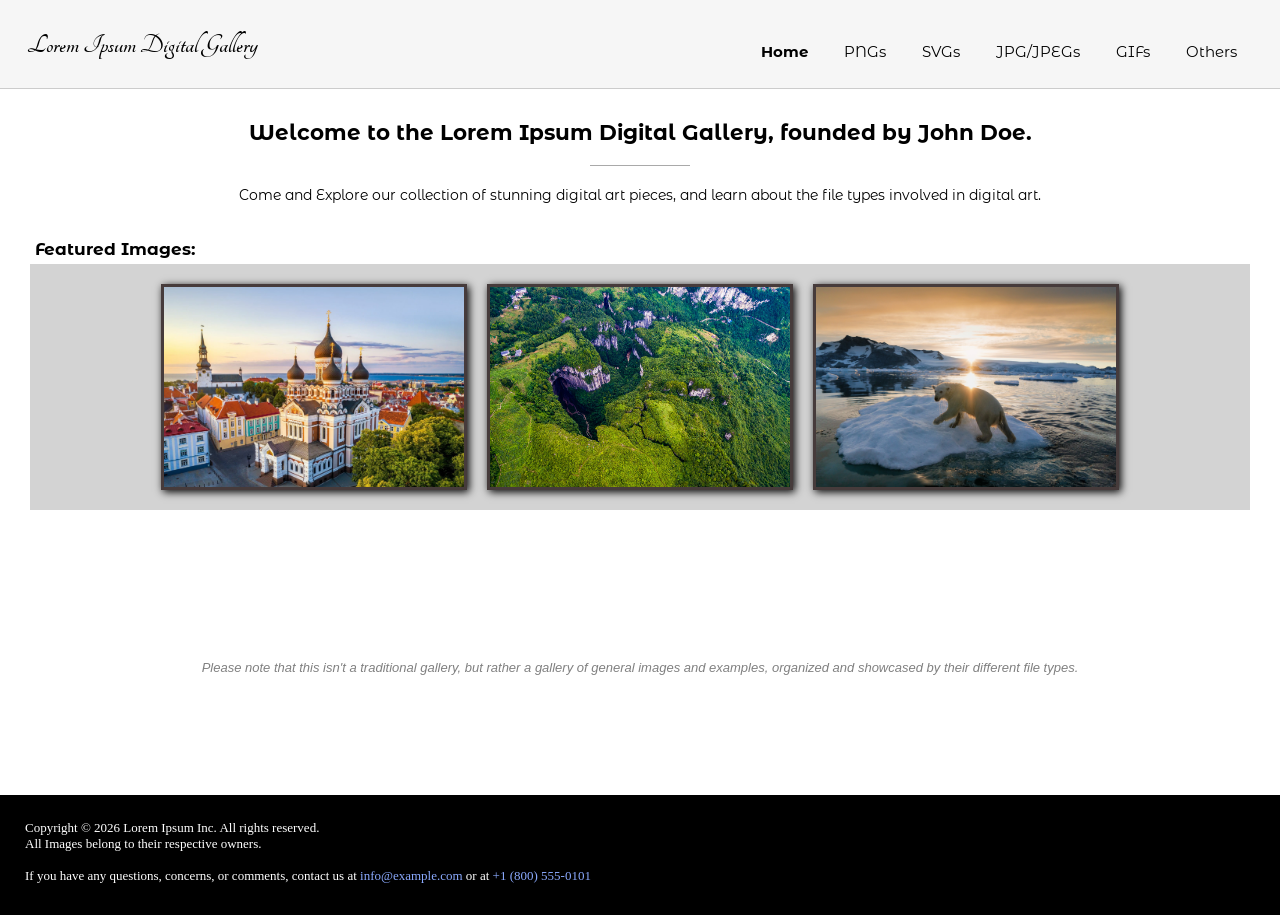
<file: index.html>
<!DOCTYPE html>
<html>
  <head>
    <title>Digital Gallery - Home</title>
    <link rel="icon" type="image/x-icon" href="favicon.png">
    <script src="script.js"></script>
    <link rel="stylesheet" href="style.css">
    <link rel="stylesheet" href="function-style.css">
    <link rel="preconnect" href="https://fonts.googleapis.com">
    <link rel="preconnect" href="https://fonts.gstatic.com" crossorigin>
    <link href="https://fonts.googleapis.com/css2?family=Montserrat+Alternates:ital,wght@0,100;0,200;0,300;0,400;0,500;0,600;0,700;0,800;0,900;1,100;1,200;1,300;1,400;1,500;1,600;1,700;1,800;1,900&family=Tangerine:wght@400;700&display=swap" rel="stylesheet">
  </head>

  <body>
    <header>
        <h1>Lorem Ipsum Digital Gallery</h1>
        <nav>
            <a href="index.html"><b>Home</b></a>
            <a href="png.html">PNGs</a>
            <a href="svg.html">SVGs</a>
            <a href="jpg.html">JPG/JPEGs</a>
            <a href="gif.html">GIFs</a>
            <a href="others.html">Others</a>
        </nav>

    </header>
    
    <main>
        <div class="welcome">
            <h2>Welcome to the Lorem Ipsum Digital Gallery, founded by John Doe.</h2>
            <hr class="divider">
            <p>Come and Explore our collection of stunning digital art pieces, and learn about the file types involved in digital art.</p>
        </div>

        <div class="featured">
            <h3>Featured Images:</h3>
            <div class="homepage-featured">
                <img src="other/tallinn.avif" alt="Cathedral in Estonia" width="300px" onclick="openModal();currentSlide(1)" class="hover-shadow">
                <img src="jpg/forest.jpg" alt="Forest Pathway in China" width="300px" onclick="openModal();currentSlide(2)" class="hover-shadow">
                <img src="png/greenland.png" alt="Greenland Ice Landscape" width="300px" onclick="openModal();currentSlide(3)" class="hover-shadow">
            </div>
        </div>

        <div id="m1" class="modal">
            <div class="modal-content">
                <span class="close cursor" onclick="closeModal()">&times;</span>

                <div class="slides">
                    <figure>
                        <img src="other/tallinn.avif" alt="Alexander Nevsky Cathedral in Tallinn, Estonia">
                        <figcaption>Alexander Nevsky Cathedral in Tallinn, Estonia. Other AVIF as seen on 'Others' page.</figcaption>
                    </figure>
                </div>
                <div class="slides">
                    <figure>
                        <img src="jpg/forest.jpg" alt="Forest Pathway in China">
                        <figcaption>Forest Pathway in China. As seen on 'JPG' page.</figcaption>
                    </figure>
                </div>
                <div class="slides">
                    <figure>
                        <img src="png/greenland.png" alt="Greenland Ice Landscape">
                        <figcaption>Greenland Ice Landscape. As seen on 'PNG' page.</figcaption>
                    </figure>
                </div>

                <a class="prev" onclick="countSlides(-1)">&#10094;</a>
                <a class="next" onclick="countSlides(1)">&#10095;</a>
                </div>
            </div>
        </div>
    </main>
    <div class="spacer"></div>
    <p class="note"><i>Please note that this isn't a traditional gallery, but rather a gallery of general images and examples, organized and showcased by their different file types.</i></p>

    <div class="spacer"></div>

    <footer>
        <p>Copyright &copy; 2026 Lorem Ipsum Inc. All rights reserved.</p>
        <p>All Images belong to their respective owners.</p>
        <br>
        <p>If you have any questions, concerns, or comments, contact us at <span class="lighter">info@example.com</span> or at <span class="lighter">+1 (800) 555‑0101</span></p>
            <style>
                .lighter {
                    color: rgb(138, 169, 253);
                }
            </style>
    </footer>
  </body>

</html>
</file>
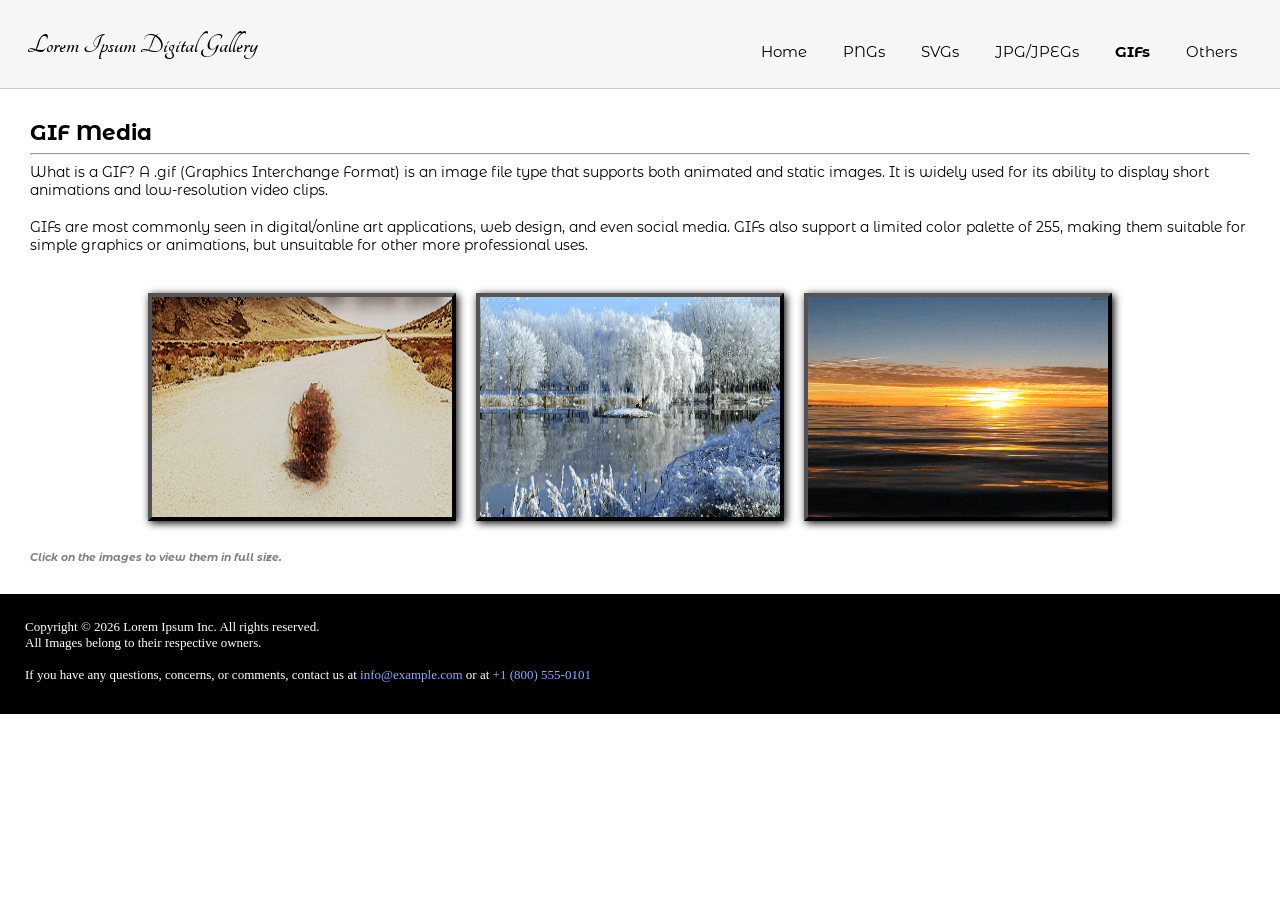
<file: gif.html>
<!DOCTYPE html>
<html>
  <head>
    <title>Digital Gallery - GIFs</title>
    <link rel="icon" type="image/x-icon" href="favicon.png">
    <script src="script.js"></script>
    <link rel="stylesheet" href="style.css">
    <link rel="stylesheet" href="function-style.css">
    <link rel="preconnect" href="https://fonts.googleapis.com">
    <link rel="preconnect" href="https://fonts.gstatic.com" crossorigin>
    <link href="https://fonts.googleapis.com/css2?family=Montserrat+Alternates:ital,wght@0,100;0,200;0,300;0,400;0,500;0,600;0,700;0,800;0,900;1,100;1,200;1,300;1,400;1,500;1,600;1,700;1,800;1,900&family=Tangerine:wght@400;700&display=swap" rel="stylesheet">
  </head>

  <body>
    <header>
        <h1>Lorem Ipsum Digital Gallery</h1>
        <nav>
            <a href="index.html">Home</a>
            <a href="png.html">PNGs</a>
            <a href="svg.html">SVGs</a>
            <a href="jpg.html">JPG/JPEGs</a>
            <a href="gif.html"><b>GIFs</b></a>
            <a href="others.html">Others</a>
        </nav>

    </header>
    
    <main>
        <h2>GIF Media</h2>
        <hr>
        <p>What is a GIF? A .gif (Graphics Interchange Format) is an image file type that supports both animated and static images.
            It is widely used for its ability to display short animations and low-resolution video clips.</p>
            <br>
        <p>GIFs are most commonly seen in digital/online art applications, web design, and even social media. GIFs also support a limited color palette of 255,
             making them suitable for simple graphics or animations, but unsuitable for other more professional uses.</p>
                <br>
             
        <div class="display">
            <div class="row">
                <img src="gif/desert.gif" onclick="openModal();currentSlide(1)" class="hover-shadow">
                <img src="gif/winter.gif" onclick="openModal();currentSlide(2)" class="hover-shadow">
                <img src="gif/ocean.gif" onclick="openModal();currentSlide(3)" class="hover-shadow">
            </div>
        </div>
        
        <div id="m1" class="modal">
            <div class="modal-content">
                <span class="close cursor" onclick="closeModal()">&times;</span>

                <div class="slides">
                    <figure>
                        <img src="gif/desert.gif" alt="">
                        <figcaption>Desert Tumbleweed Animation. Source: Giphy.</figcaption>
                    </figure>
                </div>
                <div class="slides">
                    <figure>
                        <img src="gif/winter.gif" alt="">
                        <figcaption>Winter Forest Animation. Source: Giphy.</figcaption>
                    </figure>
                </div>
                <div class="slides">
                    <figure>
                        <img src="gif/ocean.gif" alt="">
                        <figcaption>Ocean Waves Animation. Source: Giphy.</figcaption>
                    </figure>
                </div>

                <a class="prev" onclick="countSlides(-1)">&#10094;</a>
                <a class="next" onclick="countSlides(1)">&#10095;</a>
                </div>
            </div>
        </div>
        <h6 class="instructions">Click on the images to view them in full size.</h6>
    </main>

    <footer>
        <p>Copyright &copy; 2026 Lorem Ipsum Inc. All rights reserved.</p>
        <p>All Images belong to their respective owners.</p>
        <br>
        <p>If you have any questions, concerns, or comments, contact us at <span class="lighter">info@example.com</span> or at <span class="lighter">+1 (800) 555‑0101</span></p>
            <style>
                .lighter {
                    color: rgb(138, 169, 253);
                }
            </style>
    </footer>
  </body>
</html>
</file>
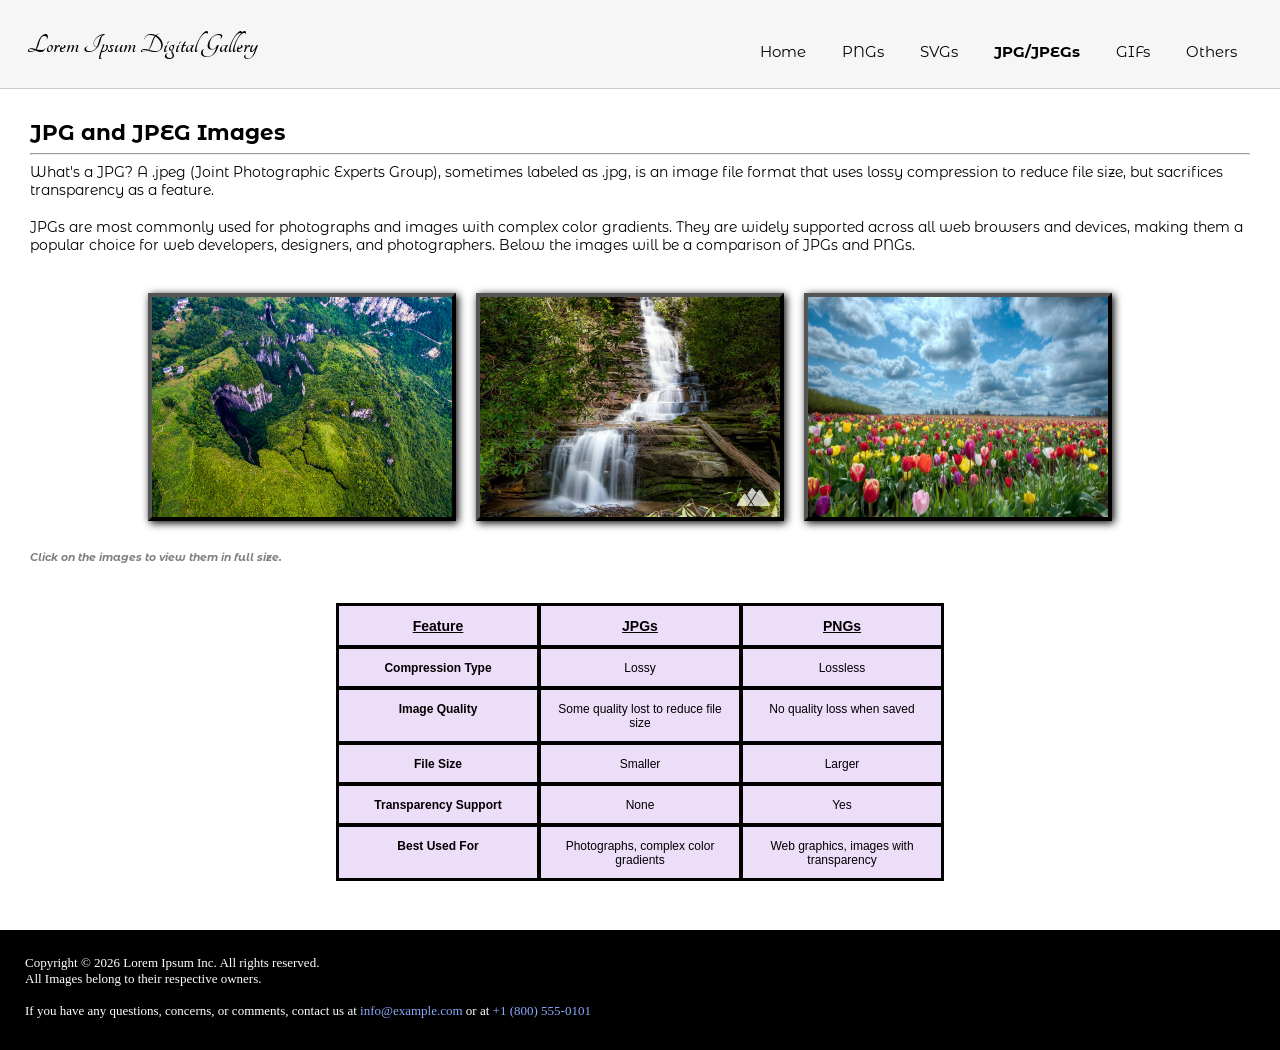
<file: jpg.html>
<!DOCTYPE html>
<html>
  <head>
    <title>Digital Gallery - JPGs</title>
    <link rel="icon" type="image/x-icon" href="favicon.png">
    <script src="script.js"></script>
    <link rel="stylesheet" href="style.css">
    <link rel="stylesheet" href="function-style.css">
    <link rel="preconnect" href="https://fonts.googleapis.com">
    <link rel="preconnect" href="https://fonts.gstatic.com" crossorigin>
    <link href="https://fonts.googleapis.com/css2?family=Montserrat+Alternates:ital,wght@0,100;0,200;0,300;0,400;0,500;0,600;0,700;0,800;0,900;1,100;1,200;1,300;1,400;1,500;1,600;1,700;1,800;1,900&family=Tangerine:wght@400;700&display=swap" rel="stylesheet">
  </head>

  <body>
    <header>
        <h1>Lorem Ipsum Digital Gallery</h1>
        <nav>
            <a href="index.html">Home</a>
            <a href="png.html">PNGs</a>
            <a href="svg.html">SVGs</a>
            <a href="jpg.html"><b>JPG/JPEGs</b></a>
            <a href="gif.html">GIFs</a>
            <a href="others.html">Others</a>
        </nav>

    </header>
    
    <main>
        <h2>JPG and JPEG Images</h2>
        <hr>
        <p>What's a JPG? A .jpeg (Joint Photographic Experts Group), sometimes labeled as .jpg, is an image file format that uses lossy compression to reduce file size, but sacrifices transparency as a feature.</p>
            <br>
        <p>JPGs are most commonly used for photographs and images with complex color gradients. They are widely supported across all web browsers and devices, making them a popular choice for web developers, designers, and photographers.
            Below the images will be a comparison of JPGs and PNGs.
        </p>
        <br>

        <div class="display">
            <div class="row">
                <img src="jpg/forest.jpg" onclick="openModal();currentSlide(1)" class="hover-shadow">
                <img src="jpg/waterfall.jpg" onclick="openModal();currentSlide(2)" class="hover-shadow">
                <img src="jpg/flower.jpg" onclick="openModal();currentSlide(3)" class="hover-shadow">
            </div>
        </div>
        <div id="m1" class="modal">
            <div class="modal-content">
                <span class="close cursor" onclick="closeModal()">&times;</span>

                <div class="slides">
                    <figure>
                        <img src="jpg/forest.jpg" alt="A Cave-filled Forest in China">
                        <figcaption>A Cave-filled Forest in China. Photograph by Chai Nuh.</figcaption>
                    </figure>
                </div>
                <div class="slides">
                    <figure>
                        <img src="jpg/waterfall.jpg" alt="An exotic waterfall by Angel Falls">
                        <figcaption>An exotic waterfall by Angel Falls. Photograph by Wade Waters.</figcaption>
                    </figure>
                </div>
                <div class="slides">
                    <figure>
                        <img src="jpg/flower.jpg" alt="A beautiful flower field in Utah.">
                        <figcaption>A beautiful flower field in Utah. Photograph by Dan Dee Lion.</figcaption>
                    </figure>
                </div>

                <a class="prev" onclick="countSlides(-1)">&#10094;</a>
                <a class="next" onclick="countSlides(1)">&#10095;</a>
                </div>
            </div>
        </div>
        <h6 class="instructions">Click on the images to view them in full size.</h6>
        <br>

        <div class="comparison-container">
            <div class="comparison-grid">
                <div class="i1"><h3><u>Feature</u></h3></div>
                <div class="i2"><h3><u>JPGs</u></h3></div>
                <div class="i3"><h3><u>PNGs</u></h3></div>
                <div class="i4"><b>Compression Type</b></div>
                <div class="i5">Lossy</div>
                <div class="i6">Lossless</div>
                <div class="i7"><b>Image Quality</b></div>
                <div class="i8">Some quality lost to reduce file size</div>
                <div class="i9">No quality loss when saved</div>
                <div class="i10"><b>File Size</b></div>
                <div class="i11">Smaller</div>
                <div class="i12">Larger</div>
                <div class="i13"><b>Transparency Support</b></div>
                <div class="i14">None</div>
                <div class="i15">Yes</div>
                <div class="i16"><b>Best Used For</b></div>
                <div class="i17">Photographs, complex color gradients</div>
                <div class="i18">Web graphics, images with transparency</div>
            </div>
        </div>
        <br>
    </main>

    <footer>
        <p>Copyright &copy; 2026 Lorem Ipsum Inc. All rights reserved.</p>
        <p>All Images belong to their respective owners.</p>
        <br>
        <p>If you have any questions, concerns, or comments, contact us at <span class="lighter">info@example.com</span> or at <span class="lighter">+1 (800) 555‑0101</span></p>
            <style>
                .lighter {
                    color: rgb(138, 169, 253);
                }
            </style>
    </footer>
  </body>
</html>
</file>
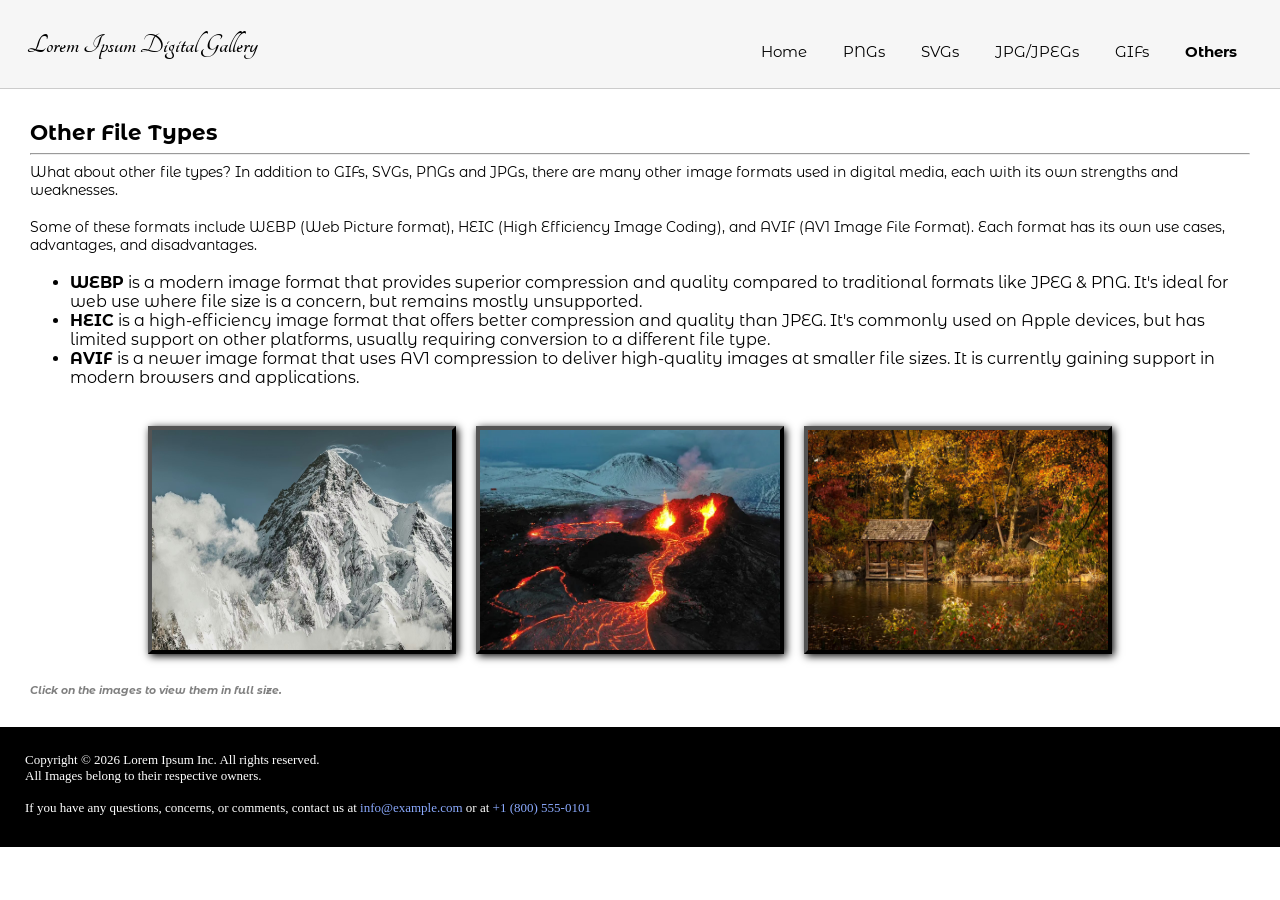
<file: others.html>
<!DOCTYPE html>
<html>
  <head>
    <title>Digital Gallery - Other Files</title>
    <link rel="icon" type="image/x-icon" href="favicon.png">
    <script src="script.js"></script>
    <link rel="stylesheet" href="style.css">
    <link rel="stylesheet" href="function-style.css">
    <link rel="preconnect" href="https://fonts.googleapis.com">
    <link rel="preconnect" href="https://fonts.gstatic.com" crossorigin>
    <link href="https://fonts.googleapis.com/css2?family=Montserrat+Alternates:ital,wght@0,100;0,200;0,300;0,400;0,500;0,600;0,700;0,800;0,900;1,100;1,200;1,300;1,400;1,500;1,600;1,700;1,800;1,900&family=Tangerine:wght@400;700&display=swap" rel="stylesheet">
  </head>

  <body>
    <header>
        <h1>Lorem Ipsum Digital Gallery</h1>
        <nav>
            <a href="index.html">Home</a>
            <a href="png.html">PNGs</a>
            <a href="svg.html">SVGs</a>
            <a href="jpg.html">JPG/JPEGs</a>
            <a href="gif.html">GIFs</a>
            <a href="others.html"><b>Others</b></a>
        </nav>

    </header>
    
    <main>
        <h2>Other File Types</h2>
        <hr>
        <p>What about other file types? In addition to GIFs, SVGs, PNGs and JPGs, there are many other image formats used in digital media, each with its own strengths and weaknesses.</p>
            <br>
        <p>Some of these formats include WEBP (Web Picture format), HEIC (High Efficiency Image Coding), and AVIF (AV1 Image File Format). Each format has its own use cases, advantages, and disadvantages.</p>
        <br>
        <ul>
            <li><b>WEBP</b> is a modern image format that provides superior compression and quality compared to traditional formats like JPEG & PNG. It's ideal for web use where file size is a concern, but remains mostly unsupported.</li>
            <li><b>HEIC</b> is a high-efficiency image format that offers better compression and quality than JPEG. It's commonly used on Apple devices, but has limited support on other platforms, usually requiring conversion to a different file type.</li>
            <li><b>AVIF</b> is a newer image format that uses AV1 compression to deliver high-quality images at smaller file sizes. It is currently gaining support in modern browsers and applications.</li>
        </ul>
        <br>

        <div class="display">
            <div class="row">
                <img src="other/k2.avif" onclick="openModal();currentSlide(1)" class="hover-shadow">
                <img src="other/volcano.webp" onclick="openModal();currentSlide(2)" class="hover-shadow">
                <img src="other/s1.png" onclick="openModal();currentSlide(3)" class="hover-shadow">
            </div>
        </div>
        
        <div id="m1" class="modal">
            <div class="modal-content">
                <span class="close cursor" onclick="closeModal()">&times;</span>

                <div class="slides">
                    <figure>
                        <figcaption>AVIF</figcaption>
                        <img src="other/k2.avif" alt="K2 Mountain">
                        <figcaption>K2 Mountain. Photograph by Clif Hangar.</figcaption>
                    </figure>
                </div>
                <div class="slides">
                    <figure>
                        <figcaption>WEBP</figcaption>
                        <img src="other/volcano.webp" alt="An erupting volcano">
                        <figcaption>An erupting volcano. Photograph by Ash Lee.</figcaption>
                    </figure>
                </div>
                <div class="slides">
                    <figure>
                        <figcaption>HEIF (unsupported) converted to PNG</figcaption>
                        <img src="other/s1.png" alt="">
                        <figcaption>A mysterious view over an autumn landscape. Photograph by Chris P. Leif.</figcaption>
                    </figure>
                </div>

                <a class="prev" onclick="countSlides(-1)">&#10094;</a>
                <a class="next" onclick="countSlides(1)">&#10095;</a>
                </div>
            </div>
        </div>
        <h6 class="instructions">Click on the images to view them in full size.</h6>
    </main>

    <footer>
        <p>Copyright &copy; 2026 Lorem Ipsum Inc. All rights reserved.</p>
        <p>All Images belong to their respective owners.</p>
        <br>
        <p>If you have any questions, concerns, or comments, contact us at <span class="lighter">info@example.com</span> or at <span class="lighter">+1 (800) 555‑0101</span></p>
            <style>
                .lighter {
                    color: rgb(138, 169, 253);
                }
            </style>
    </footer>
  </body>
</html>
</file>
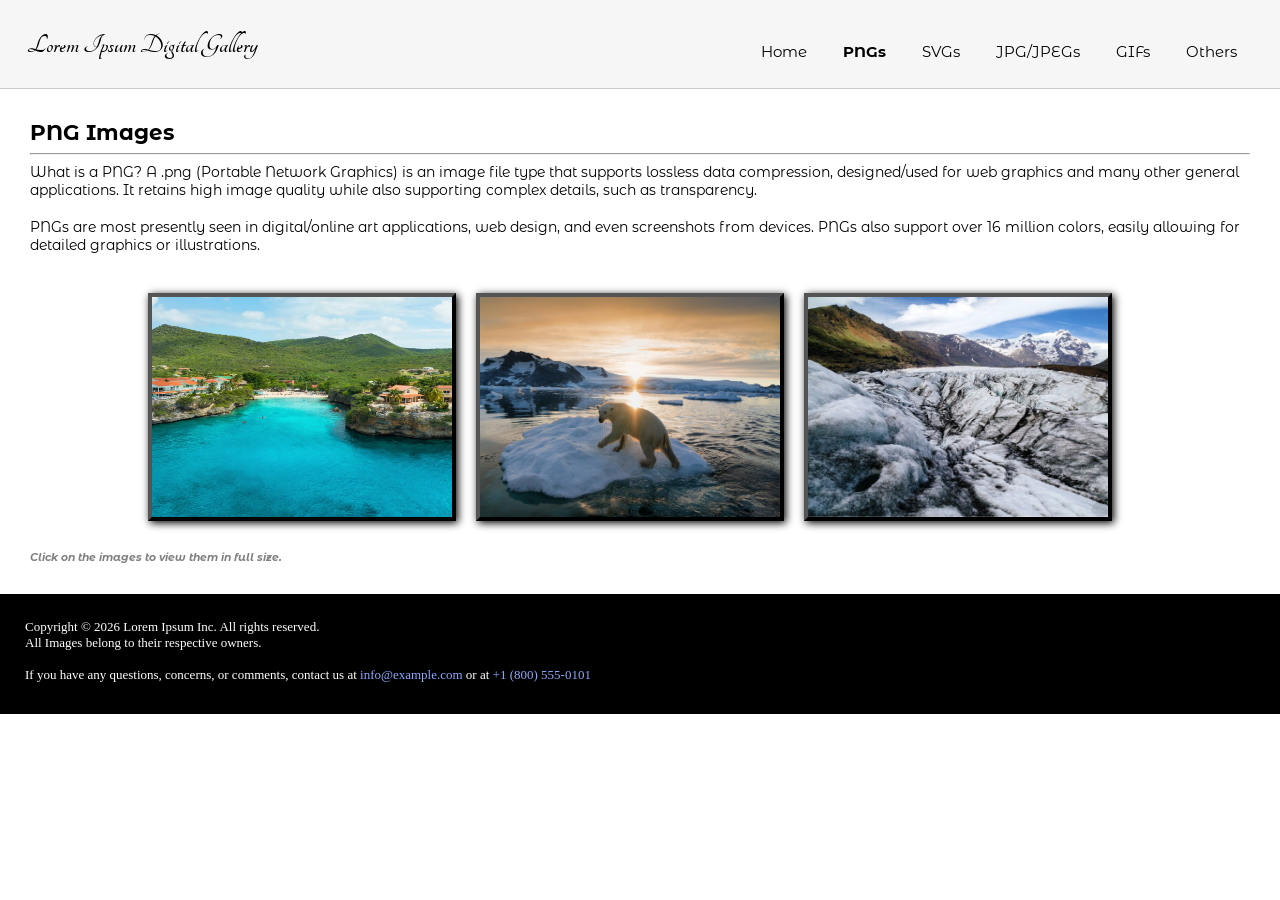
<file: png.html>
<!DOCTYPE html>
<html>
  <head>
    <title>Digital Gallery - PNGs</title>
    <link rel="icon" type="image/x-icon" href="favicon.png">
    <script src="script.js"></script>
    <link rel="stylesheet" href="style.css">
    <link rel="stylesheet" href="function-style.css">
    <link rel="preconnect" href="https://fonts.googleapis.com">
    <link rel="preconnect" href="https://fonts.gstatic.com" crossorigin>
    <link href="https://fonts.googleapis.com/css2?family=Montserrat+Alternates:ital,wght@0,100;0,200;0,300;0,400;0,500;0,600;0,700;0,800;0,900;1,100;1,200;1,300;1,400;1,500;1,600;1,700;1,800;1,900&family=Tangerine:wght@400;700&display=swap" rel="stylesheet">
  </head>

  <body>
    <header>
        <h1>Lorem Ipsum Digital Gallery</h1>
        <nav>
            <a href="index.html">Home</a>
            <a href="png.html"><b>PNGs</b></a>
            <a href="svg.html">SVGs</a>
            <a href="jpg.html">JPG/JPEGs</a>
            <a href="gif.html">GIFs</a>
            <a href="others.html">Others</a>
        </nav>

    </header>
    
    <main>
        <h2>PNG Images</h2>
        <hr>
        <p>What is a PNG? A .png (Portable Network Graphics) is an image file type that supports lossless data compression,
            designed/used for web graphics and many other general applications. It retains high image quality while also supporting complex details, such as transparency.</p>
            <br>
        <p>PNGs are most presently seen in digital/online art applications, web design, and even screenshots from devices. PNGs also support over 16 million colors,
             easily allowing for detailed graphics or illustrations. </p>
                <br>
            
        <div class="display">
            <div class="row">
                <img src="png/curacao.png" onclick="openModal();currentSlide(1)" class="hover-shadow">
                <img src="png/greenland.png" onclick="openModal();currentSlide(2)" class="hover-shadow">
                <img src="png/iceland.png" onclick="openModal();currentSlide(3)" class="hover-shadow">
            </div>
        </div>
        
        <div id="m1" class="modal">
            <div class="modal-content">
                <span class="close cursor" onclick="closeModal()">&times;</span>

                <div class="slides">
                    <figure>
                        <img src="png/curacao.png" alt="A sunny day at Curacao Beach">
                        <figcaption>A sunny day at Curacao Beach. Photograph by Ty Dalwave.</figcaption>
                    </figure>
                </div>

                <div class="slides">
                    <figure>
                        <img src="png/greenland.png" alt="Greenland's Icy Landscape, with a polar bear">
                        <figcaption>Greenland's Icy Landscape, with a polar bear. Photograph by Natalie Geografic.</figcaption>
                    </figure>
                </div>

                <div class="slides">
                    <figure>
                        <img src="png/iceland.png" alt="Icelandic Glacier, with unique 'banding' and a bright blue color">
                        <figcaption>Icelandic Glacier, with unique 'banding' and a bright blue color. Photograph by Tū Kold.</figcaption>
                    </figure>
                </div>

                <a class="prev" onclick="countSlides(-1)">&#10094;</a>
                <a class="next" onclick="countSlides(1)">&#10095;</a>
                </div>
            </div>
        </div>
        <h6 class="instructions">Click on the images to view them in full size.</h6>
    </main>

    <footer>
        <p>Copyright &copy; 2026 Lorem Ipsum Inc. All rights reserved.</p>
        <p>All Images belong to their respective owners.</p>
        <br>
        <p>If you have any questions, concerns, or comments, contact us at <span class="lighter">info@example.com</span> or at <span class="lighter">+1 (800) 555‑0101</span></p>
            <style>
                .lighter {
                    color: rgb(138, 169, 253);
                }
            </style>
    </footer>
  </body>
</html>
</file>
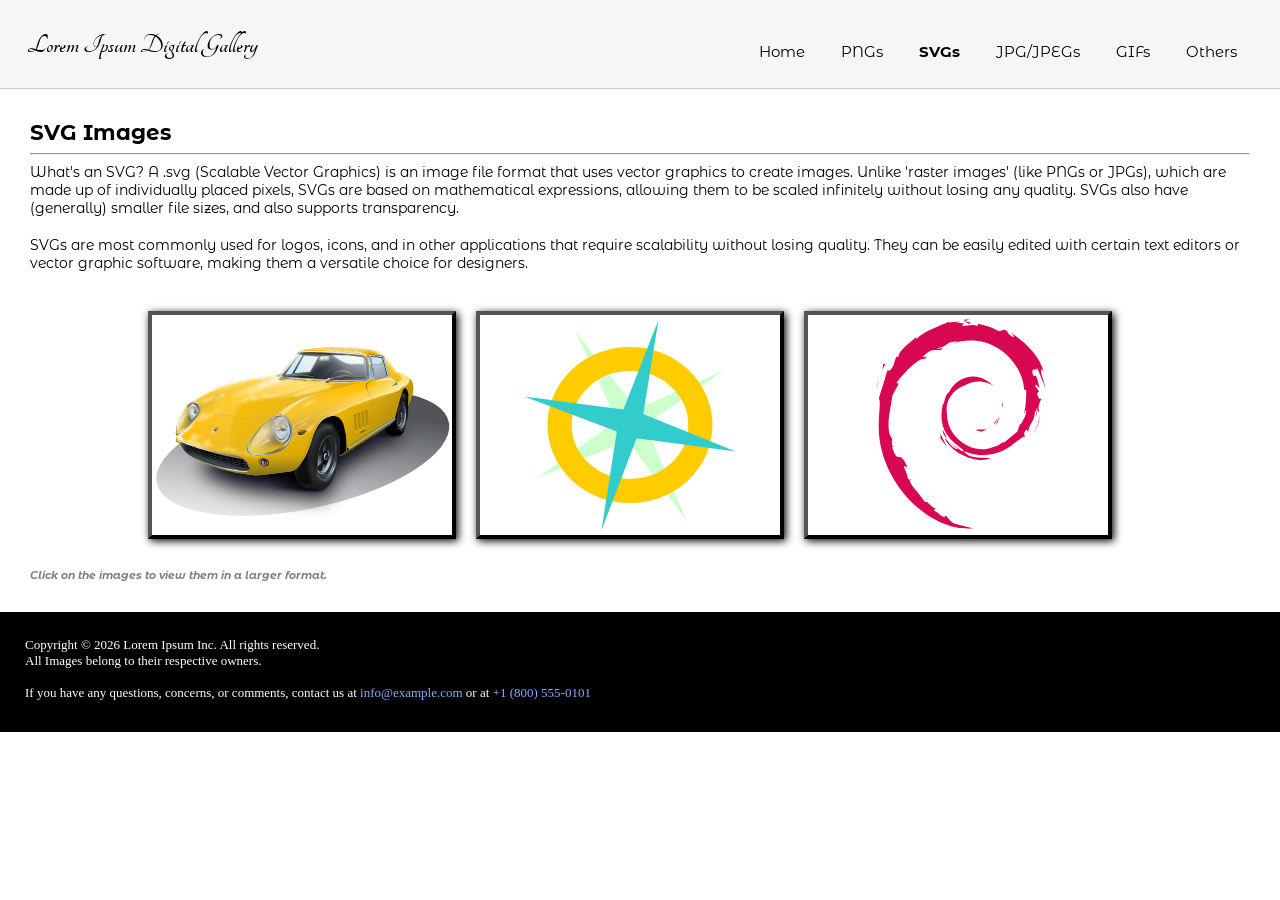
<file: svg.html>
<!DOCTYPE html>
<html>
  <head>
    <title>Digital Gallery - SVGs</title>
    <link rel="icon" type="image/x-icon" href="favicon.png">
    <script src="script.js"></script>
    <link rel="stylesheet" href="style.css">
    <link rel="stylesheet" href="function-style.css">
    <link rel="preconnect" href="https://fonts.googleapis.com">
    <link rel="preconnect" href="https://fonts.gstatic.com" crossorigin>
    <link href="https://fonts.googleapis.com/css2?family=Montserrat+Alternates:ital,wght@0,100;0,200;0,300;0,400;0,500;0,600;0,700;0,800;0,900;1,100;1,200;1,300;1,400;1,500;1,600;1,700;1,800;1,900&family=Tangerine:wght@400;700&display=swap" rel="stylesheet">
  </head>

  <body>
    <header>
        <h1>Lorem Ipsum Digital Gallery</h1>
        <nav>
            <a href="index.html">Home</a>
            <a href="png.html">PNGs</a>
            <a href="svg.html"><b>SVGs</b></a>
            <a href="jpg.html">JPG/JPEGs</a>
            <a href="gif.html">GIFs</a>
            <a href="others.html">Others</a>
        </nav>

    </header>
    
    <main>
        <h2>SVG Images</h2>
        <hr>
        <p>What's an SVG? A .svg (Scalable Vector Graphics) is an image file format that uses vector graphics to create images. Unlike 'raster images' (like PNGs or JPGs), which are made up of individually placed pixels, 
            SVGs are based on mathematical expressions, allowing them to be scaled infinitely without losing any quality. SVGs also have (generally) smaller file sizes, and also supports transparency.</p>
            <br>
        <p>SVGs are most commonly used for logos, icons, and in other applications that require scalability without losing quality. They can be easily edited with certain text editors or vector graphic software, making them a versatile choice for designers.</p>
            <br>
        <div class="display">
            <div class="row">
                <img src="svg/car.svg" onclick="openModal();currentSlide(1)" class="hover-shadow">
                <img src="svg/compass.svg" onclick="openModal();currentSlide(2)" class="hover-shadow">
                <img src="svg/debian.svg" onclick="openModal();currentSlide(3)" class="hover-shadow">
            </div>
        </div>
        <div id="m1" class="modal">
            <div class="modal-content">
                <span class="close cursor" onclick="closeModal()">&times;</span>

                <div class="slides">
                    <figure>
                        <figcaption>Car SVG</figcaption>
                        <img src="svg/car.svg" alt="">
                    </figure>
                </div>
                <div class="slides">
                    <figure>
                        <figcaption>Compass SVG</figcaption>
                        <img src="svg/compass.svg" alt="">
                    </figure>
                </div>
                <div class="slides">
                    <figure>
                        <figcaption>Debian Logo SVG</figcaption>
                        <img src="svg/debian.svg" alt="">
                    </figure>
                </div>

                <a class="prev" onclick="countSlides(-1)">&#10094;</a>
                <a class="next" onclick="countSlides(1)">&#10095;</a>
                </div>
            </div>
        </div>
    <h6 class="instructions">Click on the images to view them in a larger format.</h6>
    </main>

    <footer>
        <p>Copyright &copy; 2026 Lorem Ipsum Inc. All rights reserved.</p>
        <p>All Images belong to their respective owners.</p>
        <br>
        <p>If you have any questions, concerns, or comments, contact us at <span class="lighter">info@example.com</span> or at <span class="lighter">+1 (800) 555‑0101</span></p>
            <style>
                .lighter {
                    color: rgb(138, 169, 253);
                }
            </style>
    </footer>
  </body>
</html>
</file>
<file: style.css>
*{
    margin: 0;
}

header{
    display: flex;
    justify-content: space-between;
    align-items: flex-end;
    padding: 27px;
    background-color: rgb(246, 246, 246);
    border-bottom: 1px solid #ccc;
    color: black
}

header h1{
    font-family: "Tangerine", cursive;
    font-size: 28px;
}

header nav{
    font-family: "Montserrat Alternates", sans-serif;
    font-weight: 400;
    font-style: normal;
    padding-top: 15px;
}
header nav a{
    text-decoration: none;
    color: black;
    padding: 8px 16px;
    border-bottom: 2px solid transparent;
    transition: border-color 0.2s;
    font-size: 15px;
}
header nav a:hover{
    border-color: #ccc;
}
header nav a:focus{
    outline: none;
    border-color: #999;
}

footer{
    font-size: small;
    background-color: black;
    color: white;
    padding: 25px;
    min-height: 70px;
}

main{
    display: flex;
    justify-content: center;
    flex-direction: column;
    padding: 30px;
    font-family: "Montserrat Alternates", sans-serif;
}

main h2{
    font-size: 21.5px;
}

main p{
    font-size: 14px;
}

.divider {
    margin: 20px;
    width: 100px;
    border: none;
    border-top: 1px solid darkgray;
}

hr{
    margin: 8px 0px 8px 0px;
}

.spacer{
    height: 120px;
}

.note{
    font-size: small;
    font-family: Arial, Helvetica, sans-serif;
    margin: 0px 70px 0px 70px;
    color: gray;
    text-align: center;
}

.welcome{
    text-align: center;
    display: flex;
    flex-direction: column;
    align-items: center;
}

.featured{
    margin-top: 30px;
}
.featured h3{
    margin: 5px;
    font-size: 17px;
}

.homepage-featured{
    display: flex;
    justify-content: center;
    flex-wrap: wrap;
    padding: 20px;
    gap: 20px;
    background-color: lightgray;
}

.homepage-featured img{
    border: 3px solid rgb(70, 59, 59);
    box-shadow: 2px 2px 8px;
}

.homepage-featured img:hover{
    transform: scale(1.1);
    transition: transform 0.3s;
}

.display{
    display: flex;
    justify-content: center;
    padding: 20px;
    gap: 20px;
}

.display img{
    width: 300px;
    height: 220px;
    border: outset black 4px;
    box-shadow: 2px 2px 8px;
}

.display img:hover{
    transform: scale(1.1);
    transition: transform 0.3s;
    cursor: zoom-in;
}

.instructions{
    margin-top: 10px;
    font-style: italic;
    color: gray;
}

.comparison-container{
    display: flex;
    justify-content: center;
    padding-top: 20px;
}
.comparison-grid{
    font-family: Arial, sans-serif;
    display: grid;
    grid-template-columns: 200px 200px 200px;
    width: 604px;
    gap: 2px;
    padding: 2px;
    background-color: black;
}
.comparison-grid div{
    background-color: rgb(236, 221, 249);
    padding: 11.5px;
    text-align: center;
}
.i1, .i2, .i3, .i4, .i5, .i6, .i7, .i8, .i9, .i10, .i11, .i12, .i13, .i14, .i15, .i16, .i17, .i18 {
    font-size: 12px;
    border: 1px solid black;
}
</file>
<file: function-style.css>
.row{
  display: flex;
  flex-wrap: wrap;
  justify-content: center;
  gap: 20px;
}

.row > .column{
  padding: 0 8px;
}

.row::after{
  content: "";
  display: table;
  clear: both;
}

.modal{
  display: none;
  position: fixed;
  z-index: 1;
  left: 0;
  top: 0;
  width: 100%;
  height: 100%;
  overflow: auto;
  background-color: rgba(0,0,0,0.9);
}

.modal-content{
  background-color: white;
  margin: 5% auto;
  padding: 20px;
  border: 1px solid black;
  width: 80%;
  box-sizing: border-box;
  position: relative;
  max-width: 900px;
}

.slides img{
  width: 100%;
  height: auto;
  display: block;
  margin: 0 auto;
}

.next, .prev{
  cursor: pointer;
  position: absolute;
  top: 50%;
  transform: translateY(-50%);
  width: auto;
  padding: 16px;
  color: white;
  background-color: rgba(0,0,0,0.8);
  font-weight: bold;
  font-size: 20px;
  border-radius: 0 3px 3px 0;
  user-select: none;
  -webkit-user-select: none;
}

.next{
  right: 0;
  border-radius: 3px 0 0 3px;
}

.prev{
  left: 0;
}

.close{
  position: absolute;
  display: flex;
  justify-content: center;
  top: 8px;
  right: 12px;
  color: white;
  background-color: rgba(0,0,0,0.8);
  width: 30px;
  font-size: 28px;
  font-weight: bold;
  border: none;
}


.close:hover, .close:focus{
  background-color: black;
  text-decoration: none;
  cursor: pointer;
}

.slides{
  display: none;
}

.numbertext {
  color: white;
  font-size: 12px;
  padding: 8px 12px;
  position: absolute;
  top: 0;
}

.next:hover, .prev:hover {
  background-color: black;
}


.tangerine-regular {
  font-family: "Tangerine", cursive;
  font-weight: 400;
  font-style: normal;
}

.tangerine-bold {
  font-family: "Tangerine", cursive;
  font-weight: 700;
  font-style: normal;
}

.montserrat-alternates-thin {
  font-family: "Montserrat Alternates", sans-serif;
  font-weight: 100;
  font-style: normal;
}

.montserrat-alternates-extralight {
  font-family: "Montserrat Alternates", sans-serif;
  font-weight: 200;
  font-style: normal;
}

.montserrat-alternates-light {
  font-family: "Montserrat Alternates", sans-serif;
  font-weight: 300;
  font-style: normal;
}

.montserrat-alternates-regular {
  font-family: "Montserrat Alternates", sans-serif;
  font-weight: 400;
  font-style: normal;
}

.montserrat-alternates-medium {
  font-family: "Montserrat Alternates", sans-serif;
  font-weight: 500;
  font-style: normal;
}

.montserrat-alternates-semibold {
  font-family: "Montserrat Alternates", sans-serif;
  font-weight: 600;
  font-style: normal;
}

.montserrat-alternates-bold {
  font-family: "Montserrat Alternates", sans-serif;
  font-weight: 700;
  font-style: normal;
}

.montserrat-alternates-extrabold {
  font-family: "Montserrat Alternates", sans-serif;
  font-weight: 800;
  font-style: normal;
}

.montserrat-alternates-black {
  font-family: "Montserrat Alternates", sans-serif;
  font-weight: 900;
  font-style: normal;
}

.montserrat-alternates-thin-italic {
  font-family: "Montserrat Alternates", sans-serif;
  font-weight: 100;
  font-style: italic;
}

.montserrat-alternates-extralight-italic {
  font-family: "Montserrat Alternates", sans-serif;
  font-weight: 200;
  font-style: italic;
}

.montserrat-alternates-light-italic {
  font-family: "Montserrat Alternates", sans-serif;
  font-weight: 300;
  font-style: italic;
}

.montserrat-alternates-regular-italic {
  font-family: "Montserrat Alternates", sans-serif;
  font-weight: 400;
  font-style: italic;
}

.montserrat-alternates-medium-italic {
  font-family: "Montserrat Alternates", sans-serif;
  font-weight: 500;
  font-style: italic;
}

.montserrat-alternates-semibold-italic {
  font-family: "Montserrat Alternates", sans-serif;
  font-weight: 600;
  font-style: italic;
}

.montserrat-alternates-bold-italic {
  font-family: "Montserrat Alternates", sans-serif;
  font-weight: 700;
  font-style: italic;
}

.montserrat-alternates-extrabold-italic {
  font-family: "Montserrat Alternates", sans-serif;
  font-weight: 800;
  font-style: italic;
}

.montserrat-alternates-black-italic {
  font-family: "Montserrat Alternates", sans-serif;
  font-weight: 900;
  font-style: italic;
}
</file>
